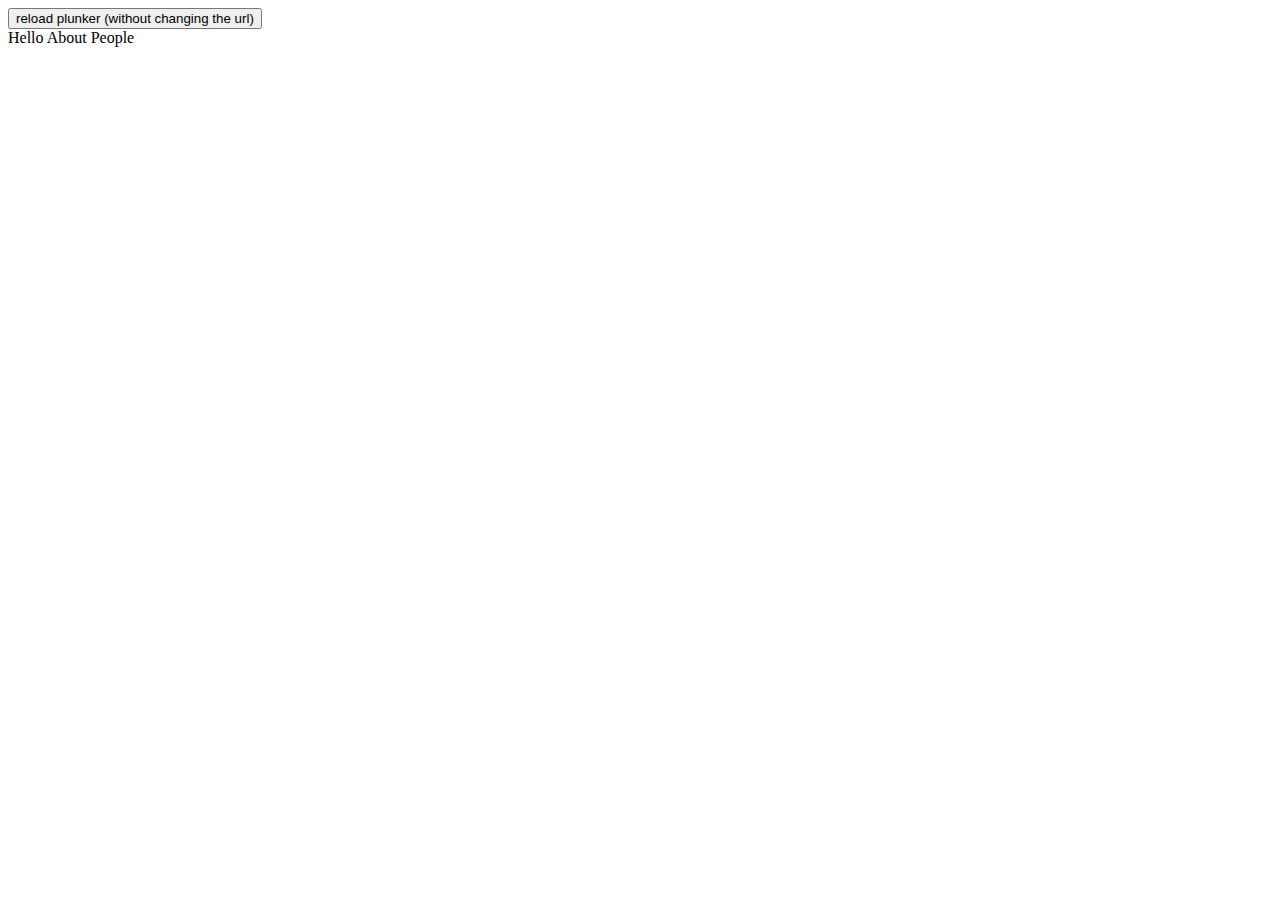
<file: Hello Solar System!/index.html>
<html>
  <head>
    <script src="//npmcdn.com/angular@1.6.5/angular.js"></script>
    <script src="//npmcdn.com/@uirouter/angularjs@1.0.5/release/angular-ui-router.js"></script>
    
    <!--  Hello solarsystem Code -->
    <script src="hellosolarsystem.js"></script>
    <script src="services/people.js"></script>
    <script src="components/hello.js"></script>
    <script src="components/about.js"></script>
    <script src="components/people.js"></script>
    <script src="components/person.js"></script>
    
    <!-- Visualizer and url -->
    <link rel="stylesheet" href="styles.css">
    <script src="//npmcdn.com/show-current-browser-url"></script>
    <script src="//npmcdn.com/@uirouter/visualizer@4.0.2"></script>
  </head>
  
  <body ng-app="hellosolarsystem">
    <div><button onClick="document.location.reload(true)">reload plunker (without changing the url)</button></div>
    
    <a ui-sref="hello" ui-sref-active="active">Hello</a>
    <a ui-sref="about" ui-sref-active="active">About</a>
    <a ui-sref="people" ui-sref-active="active">People</a>
    
    <ui-view></ui-view>
  </body> 
</html>
</file>
<file: Hello Solar System!/styles.css>
.active { color: red; font-weight: bold }
.statevis {
  position: fixed;
  right: 2em;
  top: 2em;
  z-index: -1;
  height: 5em;
}
</file>
